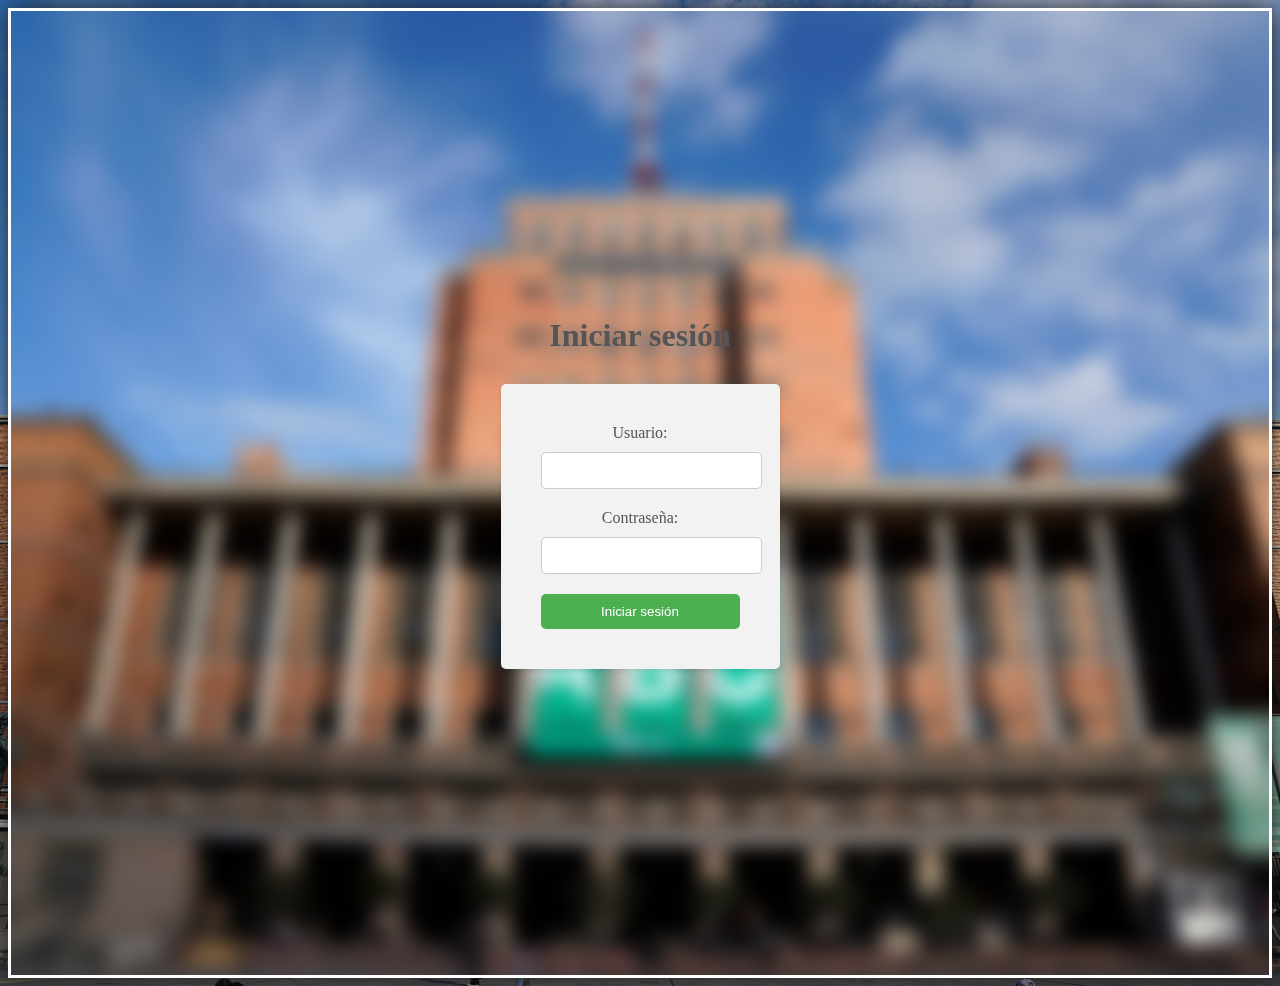
<file: login_usuario.html>
<!DOCTYPE html>
<html>
<head>
	<title>Iniciar sesión</title>
    <link rel="stylesheet" href="css\styles-login-usuario.css">
</head>
<body>

	<div>
		<h1>Iniciar sesión</h1>
		<form action="procesar_login.php" method="POST">
			<label for="username">Usuario:</label>
			<input type="text" id="username" name="username" required>
			<br>
			<label for="password">Contraseña:</label>
			<input type="password" id="password" name="password" required>
			<br>
			<input type="submit" value="Iniciar sesión">
		</form>
	</div>

</body>
</html>
</file>
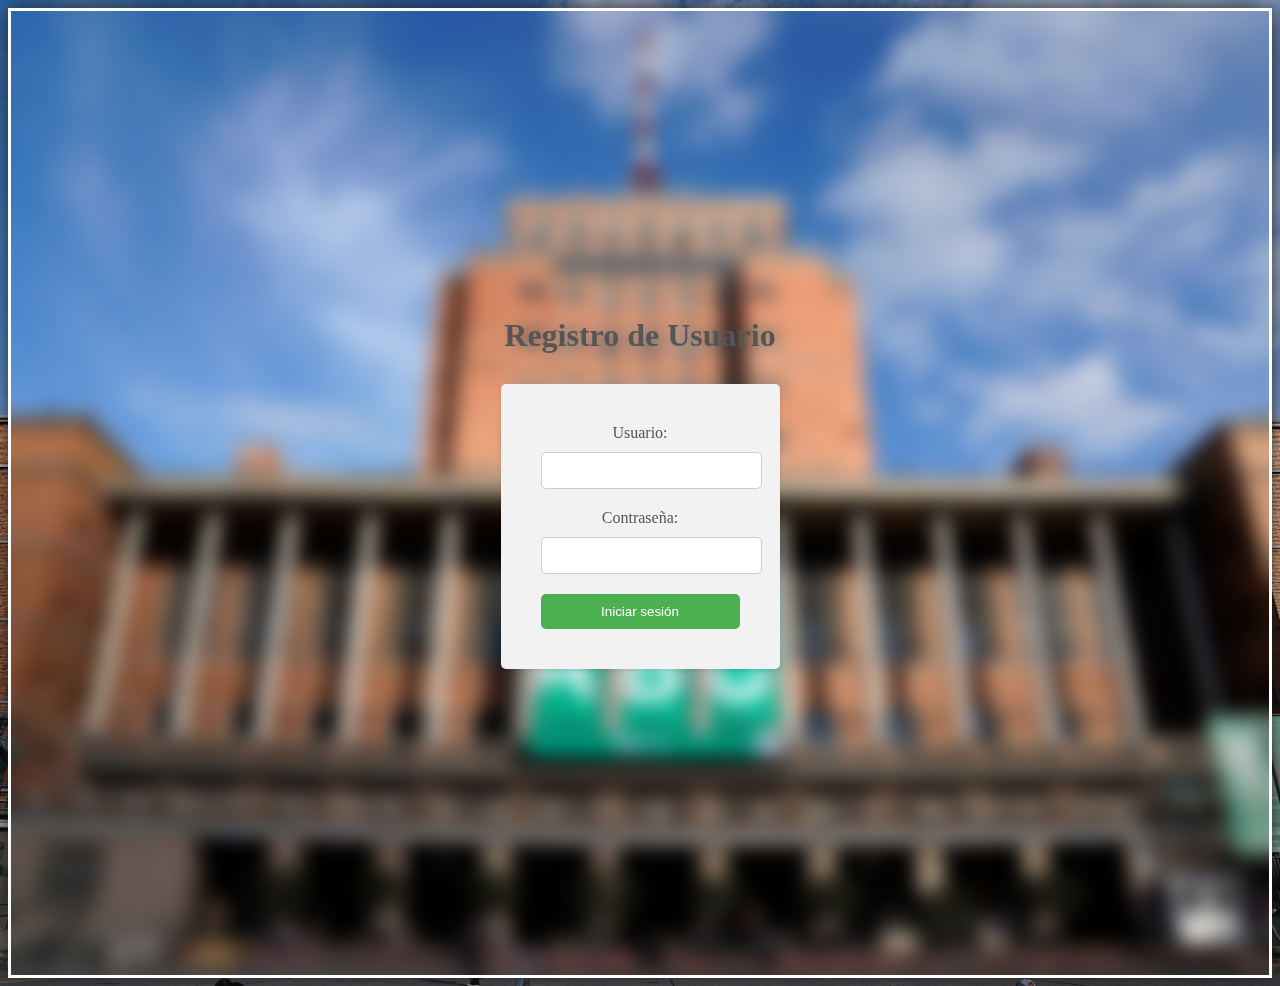
<file: registrar_usuario.html>
<!DOCTYPE html>
<html>
<head>
	<title>Iniciar sesión</title>
    <link rel="stylesheet" href="css\styles-login-usuario.css">
</head>
<body>

	<div>
		<h1>Registro de Usuario</h1>
		<form action="procesar_login.php" method="POST">
			<label for="username">Usuario:</label>
			<input type="text" id="username" name="username" required>
			<br>
			<label for="password">Contraseña:</label>
			<input type="password" id="password" name="password" required>
			<br>
			<input type="submit" value="Iniciar sesión">
		</form>
	</div>

</body>
</html>
</file>
